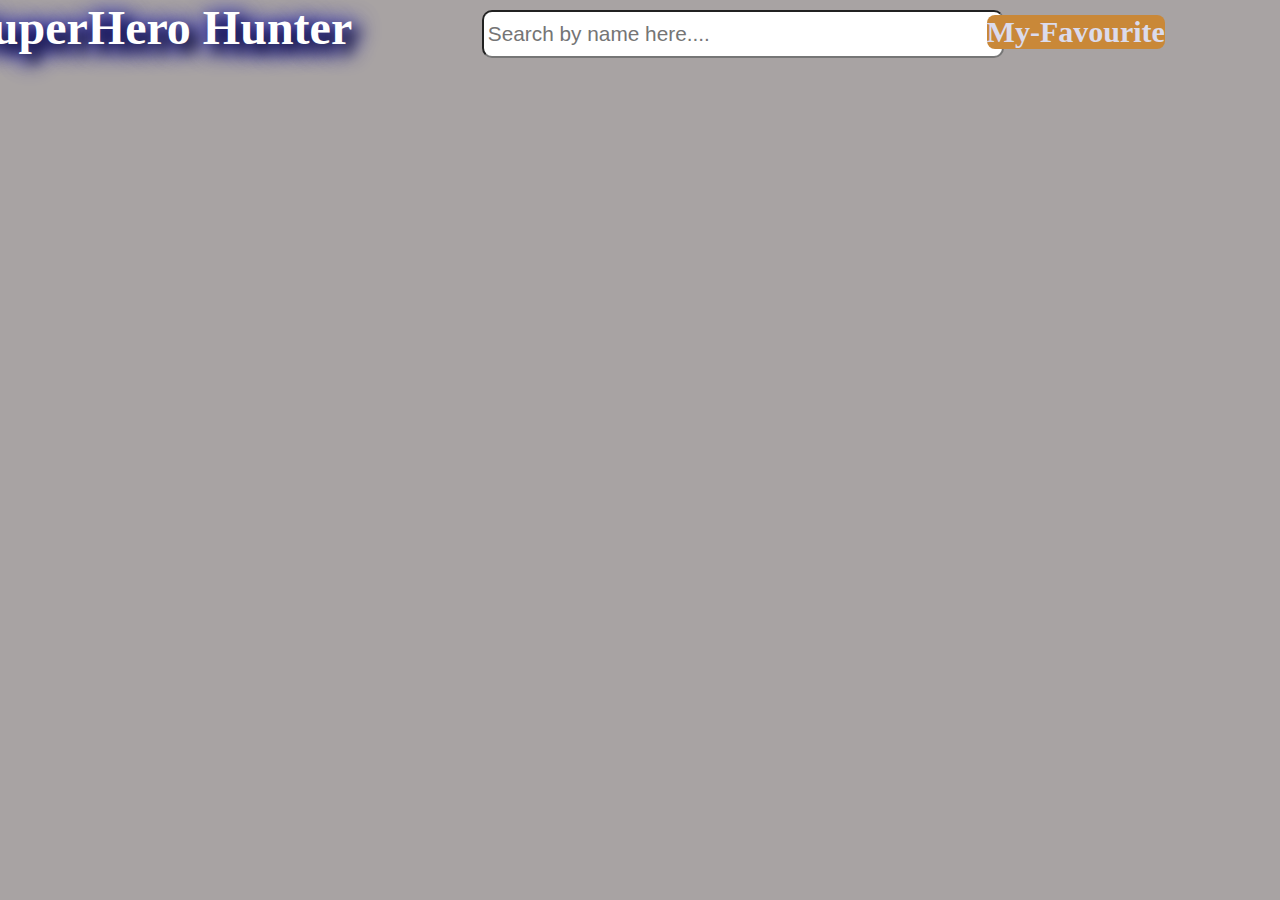
<file: index.html>
<!DOCTYPE html>
<html lang="en">
  <head>
    <meta charset="UTF-8" />
    <meta name="viewport" content="width=device-width, initial-scale=1.0" />
    <title>SuperHero Hunter</title>
    <link
      rel="stylesheet"
      href="https://cdnjs.cloudflare.com/ajax/libs/font-awesome/4.7.0/css/font-awesome.min.css"
    />
    <link rel="stylesheet" href="style.css" />
  </head>
  <body>
    <div class="container">
      <div>
        <p id="main-heading">SuperHero Hunter</p>
      </div>

      <div>
        <input
          type="search"
          name="searchHero"
          id="searchHero"
          placeholder="Search by name here...."
        />
      </div>

      <div>
        <a href="./favHeroes.html" class="favourite-heroes">
          <h2>My-Favourite</h2>
        </a>
      </div>
    </div>

    <div id="data-container">
      <ul id="searchResults"></ul>
    </div>

    <script src="index.js"></script>
  </body>
</html>
</file>
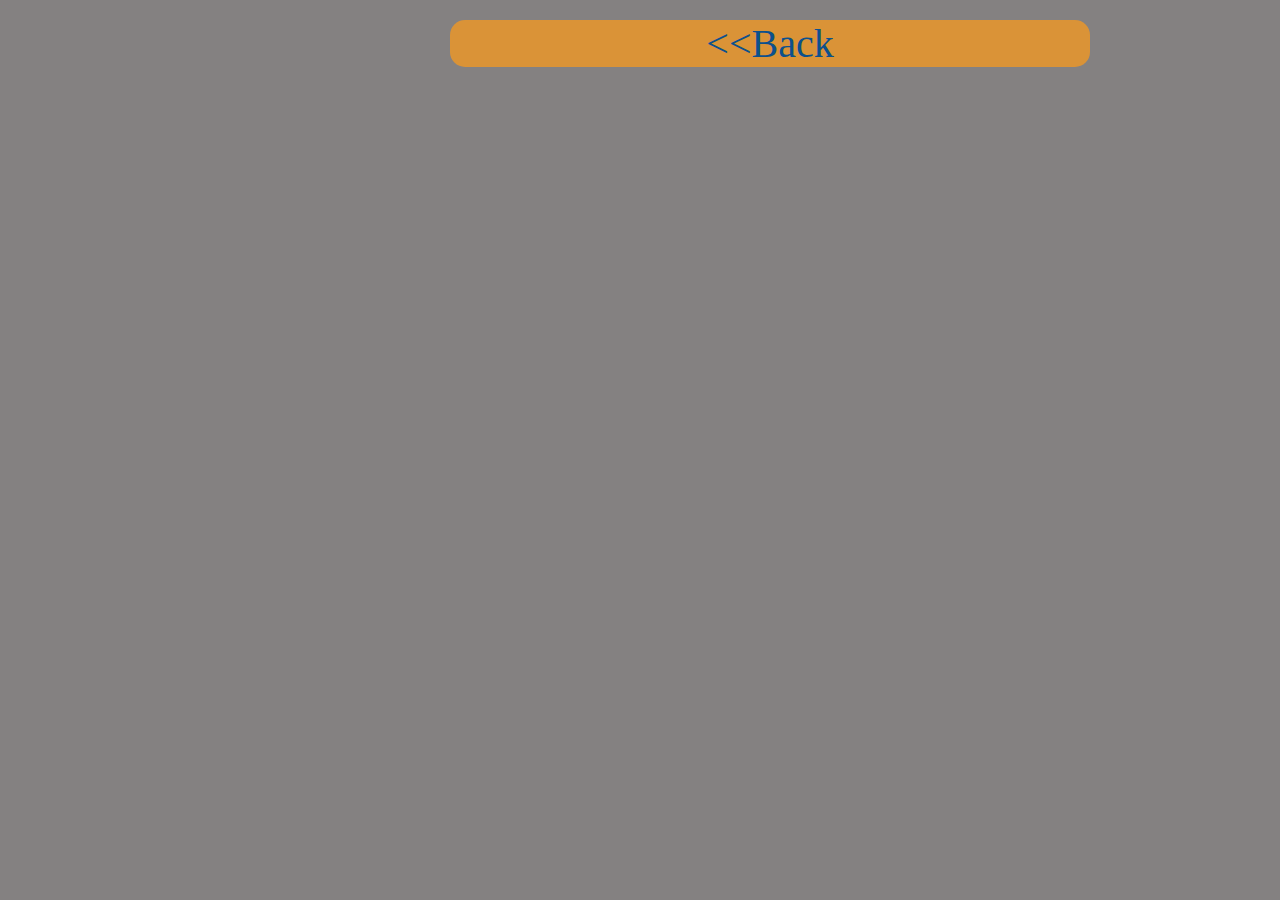
<file: favHeroes.html>
<!DOCTYPE html>
<html lang="en">
<head>
    <meta charset="UTF-8">
    <meta name="viewport" content="width=device-width, initial-scale=1.0">
    <link rel="stylesheet" href="favHeroes.css">
    <title>My favourite Heroes</title>
</head>
<body>
    <a href="./index.html">&lt&ltBack</a>
    <div id="fav-hero-container">
        
    </div>
    
    <script src="favHeroes.js"></script>
</body>
</html>
</file>
<file: style.css>
body {
  margin: 0px;
  padding: 0px;
  background-color: rgb(168, 163, 163);
}

div h2 {
  color: rgb(219, 219, 236);
  text-decoration: none;
  font-weight: 600;
  background-color: rgb(201, 136, 56);
  border-radius: 8px;
  display: inline-block;
  font-size: 30px;
  margin-top: 15px;
}

div h2:hover {
  background-color: rgb(180, 199, 59);
  color: black;
}

.container {
  display: flex;
  justify-content: space-around;
}
#searchHero {
  width: 300%;
  height: 3rem;
  margin-top: 10px;
  margin-left: -100px;

  font-size: 1.3rem;
  margin-bottom: 1rem;
  color: black;
  padding-left: 2%;
  border-radius: 10px;
}
#main-heading {
  font-size: 48px;
  font-weight: 900;
  margin-left: -150px;
  margin-top: -0.5px;
  color: white;
  text-shadow: 8px 8px 15px black, 5px 5px 25px blue, 3px 3px 25px darkblue;
}

.image-size {
  width: 200px;
  height: 250px;
}

ul {
  display: flex;
  flex-direction: row;
  justify-content: space-around;
  align-items: flex-start;
  height: 80;
  width: 100%;
}

::-webkit-scrollbar {
  display: none;
}

ul li {
  width: 25%;
  display: flex;
  justify-content: space-around;
}

button {
  display: flex;
  justify-content: center;
  height: 4rem;
  width: 8rem;
  outline: none;
  border: none;
  background-color: brown;
  color: white;
}
#delFav {
  color: red;
  font-size: 25px;
}
#delFav:hover {
  cursor: pointer;
  background-color: red;
}
#addFav:hover {
  cursor: pointer;
  background-color: aliceblue;
}
#addFav {
  font-size: 25px;
  color: lightgray;
}
.search-item a {
  width: 60%;
  display: flex;
  justify-content: space-between;
  text-decoration: none;
}
</file>
<file: favHeroes.css>
body {
  margin: 0px;
  padding: 0px;
  background-color: rgb(132, 129, 129);
}

#fav-hero-container {
  display: flex;
  justify-content: space-around;
  flex-wrap: wrap;
}

.favImage {
  width: 150px;
  height: 200px;
}

a {
  margin-left: 450px;
  text-decoration: none;
  font-size: 40px;
  display: block;
  text-align: center;
  width: 50%;
  margin-top: 20px;
  margin-right: 10px;
  color: rgb(12, 80, 140);
  background-color: rgb(218, 147, 55);
  border-radius: 15px;
}
a:hover {
    background-color: rgb(230, 111, 111);
}

#fav-hero-container div {
  margin-top: 100px;
  align-items: center;
  display: flex;
  flex-direction: column;
}

#fav-hero-container div button {
  outline: none;
  border: none;
}

#fav-hero-container div button:hover {
  box-shadow: blueviolet 1px 1px 5px 1px;
}

div a {
  color: rgb(23, 21, 21);
  font-size: 40px;
  /* font-size: 1rem; */
  text-decoration: none;
  display: block;
  /* width: 11.5rem; */
  margin: 0 auto;
}
.favheading {
  color: white;
  font-size: 40px;
}
.removeFav {
  padding: 3px;
  background-color: rgb(234, 136, 50);
  font-size: 33px;
  border-radius: 8px;
}

.removeFav:hover {
  cursor: pointer;
  background-color: rgb(238, 173, 173);
}
</file>
